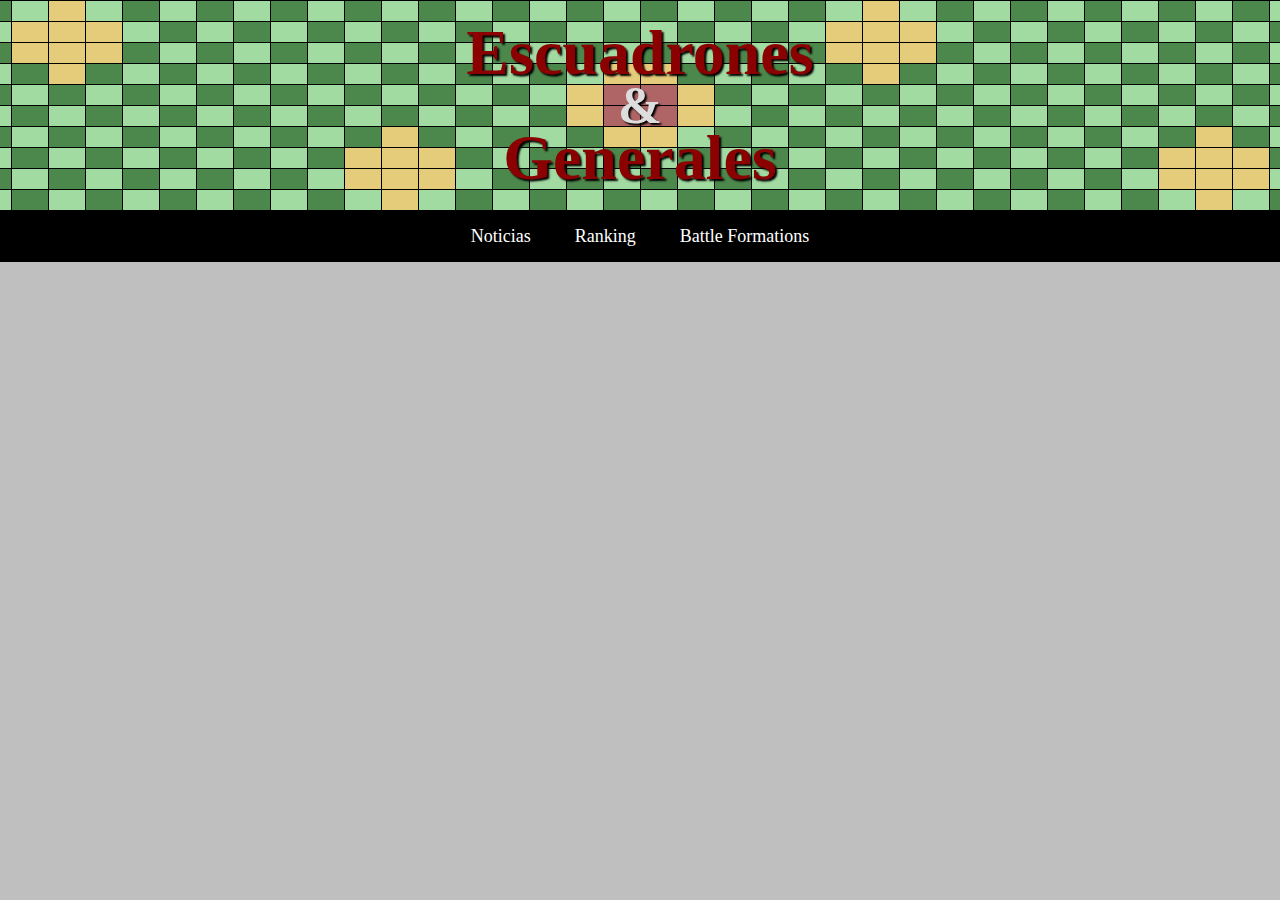
<file: index.html>
<!DOCTYPE html>
 <!-- -->

      
<html lang="es">
  <head>
     <link rel="stylesheet" href="squads.css">
    <meta charset="UTF-8" />
    <meta name="viewport" content="width=device-width, initial-scale=1.0" />
    <title>Escuadrones y Generales</title>
    </head>

    <body>

      <div class="board-wrapper">
      <h1 class="board-title">
       <span class="title-word">Escuadrones</span>
       <span class="title-word" id="amper">&</span>
       <span class="title-word">Generales</span>
      </h1>
 
      <table class="board" aria-label="Tablero 18 por 16">
    <tbody>


      <!-- Fila 12
        <tr>
         <td></td> <td></td> <td></td> <td></td> <td></td> 
        <td></td> <td></td> <td></td> <td></td>
        <td></td> <td></td> <td></td> <td></td> <td></td> 
        <td></td> <td></td> <td></td> <td></td> 
        <td></td> <td></td> <td></td> <td></td> <td></td> 
        <td></td> <td></td> <td></td> <td></td><td></td> <td></td> <td></td> <td></td> <td></td> 
        <td></td> <td></td> <td></td> <td></td> 
      </tr>-->

      <!-- Fila 11 -->
        <tr>
          <td></td> <td></td> <td></td> <td></td> <td></td> 
        <td></td> <td></td> <td></td> <td></td>
         <td></td> <td></td> <td class="special-a"></td> <td></td> <td></td> 
        <td></td> <td></td> <td></td> <td></td> 
         <!-- agregado -->
        <td></td> <td></td> <td></td> <td></td> <td></td> 
        <td></td> <td></td> <td></td> <td></td> 
        <td></td> <td></td> <td></td> <td></td> <td></td> 
        <td></td> <td class="special-a"></td> <td></td> <td></td><!-- agregado -->
        <td></td> <td></td> <td></td> <td></td> <td></td> 
        <td></td> <td></td> <td></td> <td></td>
        <td></td> <td></td> <td></td> <td></td> <td></td> 
        <td></td> <td></td> <td></td> <td></td> 
      </tr>

      <!-- Fila 10 -->
        <tr>
          <td></td> <td></td> <td></td> <td></td> <td></td> 
        <td></td> <td></td> <td></td> <td></td>
         <td></td> <td class="special-a"></td> <td class="special-a"></td> <td class="special-a"></td> <td></td> 
        <td></td> <td></td> <td></td> <td></td>  <!-- agregado -->
        <td></td> <td></td> <td></td> <td></td> <td></td> 
        <td></td> <td></td> <td></td> <td></td> 
        <td></td> <td></td> <td></td> <td></td> <td></td> 
        <td class="special-a"></td> <td class="special-a"></td> <td class="special-a"></td> <td></td><!-- agregado -->
        <td></td> <td></td> <td></td> <td></td> <td></td> 
        <td></td> <td></td> <td></td> <td></td> 
        <td></td> <td></td> <td></td> <td></td> <td></td> 
        <td></td> <td></td> <td></td> <td></td>
      </tr>

      <!-- Fila 9 -->
        <tr>
          <td></td> <td></td> <td></td> <td></td> <td></td> 
        <td></td> <td></td> <td></td> <td></td>
         <td></td> <td class="special-a"></td> <td class="special-a"></td> <td class="special-a"></td> <td></td> 
        <td></td> <td></td> <td></td> <td></td>  <!-- agregado -->
        <td></td> <td></td> <td></td> <td></td> <td></td> 
        <td></td> <td></td> <td></td> <td></td> 
        <td></td> <td></td> <td></td> <td></td> <td></td> 
        <td class="special-a"></td> <td class="special-a"></td> <td class="special-a"></td> <td></td><!-- agregado -->
        <td></td> <td></td> <td></td> <td></td> <td></td> 
        <td></td> <td></td> <td></td> <td></td> 
        <td></td> <td></td> <td></td> <td></td> <td></td> 
        <td></td> <td></td> <td></td> <td></td>
      </tr>

      <!-- Fila 8 -->
        <tr>
          <td></td> <td></td> <td></td> <td></td> <td></td> 
        <td></td> <td></td> <td></td> <td></td>
         <td></td> <td></td> <td class="special-a"></td> <td></td> <td></td> 
        <td></td> <td></td> <td></td> <td></td>  <!-- agregado -->
        <td></td> <td></td> <td></td> <td></td> <td></td> 
        <td></td> <td></td> <td></td> <td class="special-a"></td> 
        <td class="special-a"></td> <td></td> <td></td> <td></td> <td></td> 
        <td></td> <td class="special-a"></td> <td></td> <td></td><!-- agregado -->
        <td></td> <td></td> <td></td> <td></td> <td></td> 
        <td></td> <td></td> <td></td> <td></td>
        <td></td> <td></td> <td></td> <td></td> <td></td> 
        <td></td> <td></td> <td></td> <td></td> 
      </tr>

      <!-- Fila 7 -->
        <tr>
          <td></td> <td></td> <td></td> <td></td> <td></td> 
        <td></td> <td></td> <td></td> <td></td>
         <td></td> <td></td> <td></td> <td></td> <td></td> 
        <td></td> <td></td> <td></td> <td></td>  <!-- agregado -->
        <td></td> <td></td> <td></td> <td></td> <td></td> 
        <td></td> <td></td> <td class="special-a"></td> <td class="special-b"></td> 
        <td class="special-b"></td> <td class="special-a"></td> <td></td> <td></td> <td></td> 
        <td></td> <td></td> <td></td> <td></td><!-- agregado -->
        <td></td> <td></td> <td></td> <td></td> <td></td> 
        <td></td> <td></td> <td></td> <td></td>
        <td></td> <td></td> <td></td> <td></td> <td></td> 
        <td></td> <td></td> <td></td> <td></td> 
      </tr>

      <!-- Fila 6 -->
        <tr>
          <td></td> <td></td> <td></td> <td></td> <td></td> 
        <td></td> <td></td> <td></td> <td></td>
        <td></td> <td></td> <td></td> <td></td> <td></td> 
        <td></td> <td></td> <td></td> <td></td>   <!-- agregado -->
        <td></td> <td></td> <td></td> <td></td> <td></td> 
        <td></td> <td></td> <td class="special-a"></td> <td class="special-b"></td> 
        <td class="special-b"></td> <td class="special-a"></td> <td></td> <td></td> <td></td> 
        <td></td> <td></td> <td></td> <td></td><!-- agregado -->
        <td></td> <td></td> <td></td> <td></td> <td></td> 
        <td></td> <td></td> <td></td> <td></td> 
        <td></td> <td></td> <td></td> <td></td> <td></td> 
        <td></td> <td></td> <td></td> <td></td>
      </tr>

      <!-- Fila 5 -->
        <tr>
          <td></td> <td></td> <td></td> <td></td> <td></td> 
        <td></td> <td></td> <td></td> <td></td>
        <td></td> <td></td> <td></td> <td></td> <td></td> 
        <td></td> <td></td> <td></td> <td></td>   <!-- agregado -->
        <td></td> <td></td> <td class="special-a"></td> <td></td> <td></td> 
        <td></td> <td></td> <td></td> <td class="special-a"></td> 
        <td class="special-a"></td> <td></td> <td></td> <td></td> <td></td> 
        <td></td> <td></td> <td></td> <td></td><!-- agregado -->
        <td></td> <td></td> <td></td> <td></td> <td></td> 
        <td></td> <td class="special-a"></td> <td></td> <td></td>
        <td></td> <td></td> <td></td> <td></td> <td></td> 
        <td></td> <td></td> <td></td> <td></td> 
      </tr>

      <!-- Fila 4 -->
        <tr>
          <td></td> <td></td> <td></td> <td></td> <td></td> 
        <td></td> <td></td> <td></td> <td></td>
        <td></td> <td></td> <td></td> <td></td> <td></td> 
        <td></td> <td></td> <td></td> <td></td>   <!-- agregado -->
        <td></td> <td class="special-a"></td> <td class="special-a"></td> <td class="special-a"></td> <td></td> 
        <td></td> <td></td> <td></td> <td></td> 
        <td></td> <td></td> <td></td> <td></td> <td></td> 
        <td></td> <td></td> <td></td> <td></td><!-- agregado -->
        <td></td> <td></td> <td></td> <td></td> <td></td> 
        <td class="special-a"></td> <td class="special-a"></td> <td class="special-a"></td> <td></td> 
        <td></td> <td></td> <td></td> <td></td> <td></td> 
        <td></td> <td></td> <td></td> <td></td>
      </tr>

      <!-- Fila 3 -->
        <tr>
          <td></td> <td></td> <td></td> <td></td> <td></td> 
        <td></td> <td></td> <td></td> <td></td>
        <td></td> <td></td> <td></td> <td></td> <td></td> 
        <td></td> <td></td> <td></td> <td></td>   <!-- agregado -->
        <td></td> <td class="special-a"></td> <td class="special-a"></td> <td class="special-a"></td> <td></td> 
        <td></td> <td></td> <td></td> <td></td> 
        <td></td> <td></td> <td></td> <td></td> <td></td> 
        <td></td> <td></td> <td></td> <td></td><!-- agregado -->
        <td></td> <td></td> <td></td> <td></td> <td></td> 
        <td class="special-a"></td> <td class="special-a"></td> <td class="special-a"></td> <td></td> 
        <td></td> <td></td> <td></td> <td></td> <td></td> 
        <td></td> <td></td> <td></td> <td></td>
      </tr>

      <!-- Fila 2 -->
        <tr>
          <td></td> <td></td> <td></td> <td></td> <td></td> 
        <td></td> <td></td> <td></td> <td></td>
        <td></td> <td></td> <td></td> <td></td> <td></td> 
        <td></td> <td></td> <td></td> <td></td>   <!-- agregado -->
        <td></td> <td></td> <td  class="special-a"></td> <td></td> <td></td> 
        <td></td> <td></td> <td></td> <td></td> 
        <td></td> <td></td> <td></td> <td></td> <td></td> 
        <td></td> <td></td> <td></td> <td></td><!-- agregado -->
        <td></td> <td></td> <td></td> <td></td> <td></td> 
        <td></td> <td class="special-a"></td> <td></td> <td></td> 
        <td></td> <td></td> <td></td> <td></td> <td></td> 
        <td></td> <td></td> <td></td> <td></td>
      </tr>

      <!-- Fila 1 
        <tr>
        <td></td> <td></td> <td></td> <td></td> <td></td> 
        <td></td> <td></td> <td></td> <td></td>   
        <td></td> <td></td> <td></td> <td></td> <td></td> 
        <td></td> <td></td> <td></td> <td></td> 
        <td></td> <td></td> <td></td> <td></td> <td></td> 
        <td></td> <td></td> <td></td> <td></td>
        <td></td> <td></td> <td></td> <td></td> <td></td> 
        <td></td> <td></td> <td></td> <td></td> 
      </tr>-->

    </tbody>
  </table>
  </div>

        <div>

        <nav class="navbar">
     <!-- <a href="#home" class="navlink" >Inicio</a> -->
          <a href="#news" class="navlink">Noticias</a>
          <a href="#ranking" class="navlink" >Ranking</a>
          <a href="#formations" class="navlink" >Battle Formations</a>
     <!-- <a href="#tutorial" class="navlink" >Tutoriales</a> -->
        </nav>

      </div>


      <!-- Sección de NOTICIAS -->

 

    <main id="main-doc">


      <div class="content" id="ranking">

        <h2>Ranking de Jugadores</h2>

        <div class="header-row">
    <span class="header-name">Jugador</span>
    <span class="header-score">Puntaje</span>
        </div>
       

       <ol class="scoreboard">
    <li><span class="name">Lord Maximo</span><span class="score">311.5</span></li>
    <li><span class="name">Lord Matador</span><span class="score">311.5</span></li>
    <li><span class="name">Lord Nartuoale</span><span class="score">311.5</span></li>
    <li><span class="name">Lord Pastor</span><span class="score">297.5</span></li>
    <li><span class="name">Lord Zequi</span><span class="score">290.5</span></li>
  </ol>

      </div>

  <div class="content" id="formations">

    <section class="magazine-section" aria-labelledby="magazine-title">

     <div class="mag-grid">
      <figure class="mag-item">
       <h3>Ale vs Zequi</h3>
        <figcaption>
         <p>Una jugada calculada que cambió el curso de la partida en el turno tres.</p>
        </figcaption>
         <img src="imagenes/Ale vs Zequi.jpeg" alt="Ale vs Zequi" loading="lazy">

        </figure>

      <figure class="mag-item">
       <h3>Maxi vs Zequi</h3>
       <figcaption>
        <p>El equipo rojo abrió camino con precisión milimétrica y control de zonas.</p>
        </figcaption>
      <img src="imagenes/Maxi vs Zequi.jpeg" alt="Maxi vs Zequi" loading="lazy">
      

    </figure>

    <figure class="mag-item">
      <h3>Jorge vs Maxi</h3>
      <figcaption>
        <p>El dominio de casilleros especiales fue clave para cerrar el empate.</p>
      </figcaption>
      <img src="imagenes/Jorge vs Maxi.jpeg" alt="Jorge vs Maxi" loading="lazy">      
    </figure>
    </section>
  </div>

  <div class="content" id="news">
  <section class="magazine-section news-section" aria-labelledby="news-title">
    <h2 id="news-title">Noticias</h2>

    <div class="mag-grid">

          <figure class="mag-item">
        <img src="imagenes/reglas.jpeg" alt="Torneo de fin de mes" loading="lazy">
        <figcaption>
          <p>El creador y referee aclarando reglas</p>
        </figcaption>
      </figure>

    
      <figure class="mag-item">
        <img src="imagenes/hail.jpeg" alt="Presentación de torneo beta testers" loading="lazy">
        <figcaption>
          <p>El futuro ganador saludando a Herr Kete</p>
        </figcaption>
      </figure>

                  <figure class="mag-item">
        <img src="imagenes/sonrisa.jpeg" alt="Tablero con casilleros especiales" loading="lazy">
        <figcaption>
          <p>En la victoria o en la derrota siempre con una sonrisa</p>
        </figcaption>
      </figure>


            <figure class="mag-item">
        <img src="imagenes/trofeos.jpeg" alt="Tablero con casilleros especiales" loading="lazy">
        <figcaption>
          <p>Quien se llevara los trofeos?</p>
        </figcaption>
      </figure>



                  <figure class="mag-item">
        <img src="imagenes/podio.jpeg" alt="Tablero con casilleros especiales" loading="lazy">
        <figcaption>
          <p>Los ganadores del primer torneo junto a Darkete</p>
        </figcaption>
      </figure>
</div>

    </div>
  </section>
</div>
<!-- 
<div class="content" id="tutorial">

         <div class="video-container">
    <iframe width="560" height="315" 
      src="https://www.youtube.com/embed/Tafj_EaUDeY" 
      title="YouTube video player" 
      frameborder="0" 
      allow="accelerometer; autoplay; clipboard-write; encrypted-media; gyroscope; picture-in-picture" 
      allowfullscreen>
    </iframe>
  </div>
</div>
 -->
      </div>

      
    </main>
    </body>
    </html>
</file>
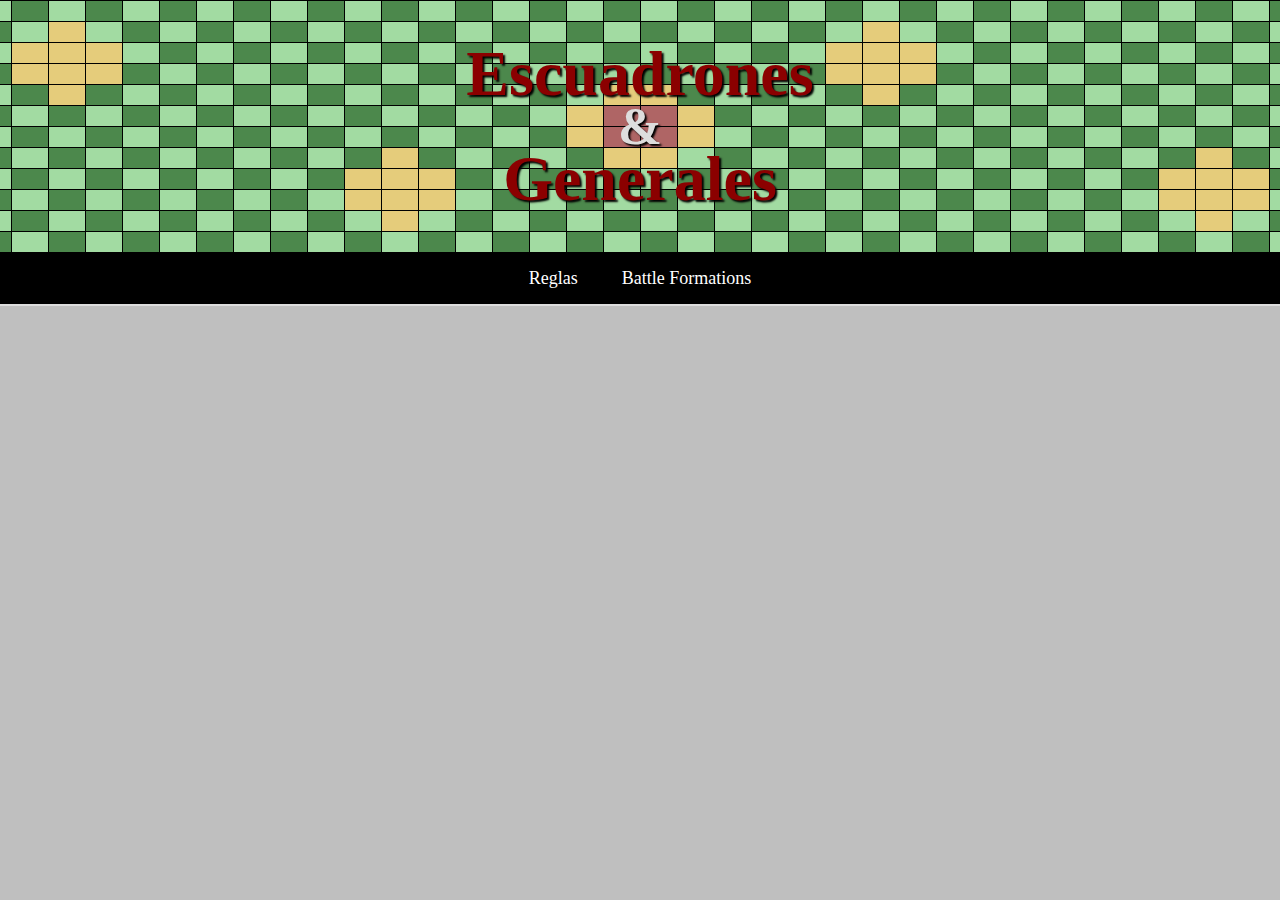
<file: squads.html>
<!DOCTYPE html>
<html lang="es">
  <head>
     <link rel="stylesheet" href="squads.css">
    <meta charset="UTF-8" />
    <meta name="viewport" content="width=device-width, initial-scale=1.0" />
    <title>Escuadrones y Generales</title>
    </head>
    <body>
      <div class="board-wrapper">
    <h1 class="board-title">
    <span class="title-word">Escuadrones</span>
    <span class="title-word" id="amper">&</span>
    <span class="title-word">Generales</span>
  </h1>
 <table class="board" aria-label="Tablero 18 por 16">
    <tbody>
      <!-- 
  <tr>
        <td></td> <td></td> <td></td> <td></td> <td></td> 
        <td></td> <td></td> <td></td> <td></td> 
        <td></td> <td></td> <td></td> <td></td> <td></td> 
        <td></td> <td></td> <td></td> <td></td>
      </tr> Fila 16-->

      <!-- 
      <tr>
        <td></td> <td></td> <td></td> <td></td> <td></td> 
        <td></td> <td></td> <td></td> <td></td> 
        <td></td> <td></td> <td></td> <td></td> <td></td> 
        <td></td> <td></td> <td></td> <td></td>
      </tr> Fila 15-->

      <!-- Fila 14-->
        <tr>
         <td></td> <td></td> <td></td> <td></td> <td></td> 
        <td></td> <td></td> <td></td> <td></td>  <!-- agregado -->
        <td></td> <td></td> <td></td> <td></td> <td></td> 
        <td></td> <td></td> <td></td> <td></td> 
        <td></td> <td></td> <td></td> <td></td> <td></td> 
        <td></td> <td></td> <td></td> <td></td><!-- agregado --><td></td> <td></td> <td></td> <td></td> <td></td> 
        <td></td> <td></td> <td></td> <td></td> 
      </tr>

      <!-- Fila 13 -->
        <tr>
         <td></td> <td></td> <td class="special-a"></td> <td></td> <td></td> 
        <td></td> <td></td> <td></td> <td></td> 
         <!-- agregado -->
        <td></td> <td></td> <td></td> <td></td> <td></td> 
        <td></td> <td></td> <td></td> <td></td> 
        <td></td> <td></td> <td></td> <td></td> <td></td> 
        <td></td> <td class="special-a"></td> <td></td> <td></td><!-- agregado -->
        <td></td> <td></td> <td></td> <td></td> <td></td> 
        <td></td> <td></td> <td></td> <td></td> 
      </tr>

      <!-- Fila 12 -->
        <tr>
         <td></td> <td class="special-a"></td> <td class="special-a"></td> <td class="special-a"></td> <td></td> 
        <td></td> <td></td> <td></td> <td></td>  <!-- agregado -->
        <td></td> <td></td> <td></td> <td></td> <td></td> 
        <td></td> <td></td> <td></td> <td></td> 
        <td></td> <td></td> <td></td> <td></td> <td></td> 
        <td class="special-a"></td> <td class="special-a"></td> <td class="special-a"></td> <td></td><!-- agregado -->
        <td></td> <td></td> <td></td> <td></td> <td></td> 
        <td></td> <td></td> <td></td> <td></td> 
      </tr>

      <!-- Fila 11 -->
        <tr>
         <td></td> <td class="special-a"></td> <td class="special-a"></td> <td class="special-a"></td> <td></td> 
        <td></td> <td></td> <td></td> <td></td>  <!-- agregado -->
        <td></td> <td></td> <td></td> <td></td> <td></td> 
        <td></td> <td></td> <td></td> <td></td> 
        <td></td> <td></td> <td></td> <td></td> <td></td> 
        <td class="special-a"></td> <td class="special-a"></td> <td class="special-a"></td> <td></td><!-- agregado -->
        <td></td> <td></td> <td></td> <td></td> <td></td> 
        <td></td> <td></td> <td></td> <td></td> 
      </tr>

      <!-- Fila 10 -->
        <tr>
         <td></td> <td></td> <td class="special-a"></td> <td></td> <td></td> 
        <td></td> <td></td> <td></td> <td></td>  <!-- agregado -->
        <td></td> <td></td> <td></td> <td></td> <td></td> 
        <td></td> <td></td> <td></td> <td class="special-a"></td> 
        <td class="special-a"></td> <td></td> <td></td> <td></td> <td></td> 
        <td></td> <td class="special-a"></td> <td></td> <td></td><!-- agregado -->
        <td></td> <td></td> <td></td> <td></td> <td></td> 
        <td></td> <td></td> <td></td> <td></td> 
      </tr>

      <!-- Fila 9 -->
        <tr>
         <td></td> <td></td> <td></td> <td></td> <td></td> 
        <td></td> <td></td> <td></td> <td></td>  <!-- agregado -->
        <td></td> <td></td> <td></td> <td></td> <td></td> 
        <td></td> <td></td> <td class="special-a"></td> <td class="special-b"></td> 
        <td class="special-b"></td> <td class="special-a"></td> <td></td> <td></td> <td></td> 
        <td></td> <td></td> <td></td> <td></td><!-- agregado -->
        <td></td> <td></td> <td></td> <td></td> <td></td> 
        <td></td> <td></td> <td></td> <td></td> 
      </tr>

      <!-- Fila 8 -->
        <tr>
        <td></td> <td></td> <td></td> <td></td> <td></td> 
        <td></td> <td></td> <td></td> <td></td>   <!-- agregado -->
        <td></td> <td></td> <td></td> <td></td> <td></td> 
        <td></td> <td></td> <td class="special-a"></td> <td class="special-b"></td> 
        <td class="special-b"></td> <td class="special-a"></td> <td></td> <td></td> <td></td> 
        <td></td> <td></td> <td></td> <td></td><!-- agregado -->
        <td></td> <td></td> <td></td> <td></td> <td></td> 
        <td></td> <td></td> <td></td> <td></td> 
      </tr>

      <!-- Fila 7 -->
        <tr>
        <td></td> <td></td> <td></td> <td></td> <td></td> 
        <td></td> <td></td> <td></td> <td></td>   <!-- agregado -->
        <td></td> <td></td> <td class="special-a"></td> <td></td> <td></td> 
        <td></td> <td></td> <td></td> <td class="special-a"></td> 
        <td class="special-a"></td> <td></td> <td></td> <td></td> <td></td> 
        <td></td> <td></td> <td></td> <td></td><!-- agregado -->
        <td></td> <td></td> <td></td> <td></td> <td></td> 
        <td></td> <td class="special-a"></td> <td></td> <td></td> 
      </tr>

      <!-- Fila 6 -->
        <tr>
        <td></td> <td></td> <td></td> <td></td> <td></td> 
        <td></td> <td></td> <td></td> <td></td>   <!-- agregado -->
        <td></td> <td class="special-a"></td> <td class="special-a"></td> <td class="special-a"></td> <td></td> 
        <td></td> <td></td> <td></td> <td></td> 
        <td></td> <td></td> <td></td> <td></td> <td></td> 
        <td></td> <td></td> <td></td> <td></td><!-- agregado -->
        <td></td> <td></td> <td></td> <td></td> <td></td> 
        <td class="special-a"></td> <td class="special-a"></td> <td class="special-a"></td> <td></td> 
      </tr>

      <!-- Fila 5 -->
        <tr>
        <td></td> <td></td> <td></td> <td></td> <td></td> 
        <td></td> <td></td> <td></td> <td></td>   <!-- agregado -->
        <td></td> <td class="special-a"></td> <td class="special-a"></td> <td class="special-a"></td> <td></td> 
        <td></td> <td></td> <td></td> <td></td> 
        <td></td> <td></td> <td></td> <td></td> <td></td> 
        <td></td> <td></td> <td></td> <td></td><!-- agregado -->
        <td></td> <td></td> <td></td> <td></td> <td></td> 
        <td class="special-a"></td> <td class="special-a"></td> <td class="special-a"></td> <td></td> 
      </tr>

      <!-- Fila 4 -->
        <tr>
        <td></td> <td></td> <td></td> <td></td> <td></td> 
        <td></td> <td></td> <td></td> <td></td>   <!-- agregado -->
        <td></td> <td></td> <td  class="special-a"></td> <td></td> <td></td> 
        <td></td> <td></td> <td></td> <td></td> 
        <td></td> <td></td> <td></td> <td></td> <td></td> 
        <td></td> <td></td> <td></td> <td></td><!-- agregado -->
        <td></td> <td></td> <td></td> <td></td> <td></td> 
        <td></td> <td class="special-a"></td> <td></td> <td></td> 
      </tr>

      <!-- Fila 3 -->
        <tr>
        <td></td> <td></td> <td></td> <td></td> <td></td> 
        <td></td> <td></td> <td></td> <td></td>   <!-- agregado -->
        <td></td> <td></td> <td></td> <td></td> <td></td> 
        <td></td> <td></td> <td></td> <td></td> 
        <td></td> <td></td> <td></td> <td></td> <td></td> 
        <td></td> <td></td> <td></td> <td></td><!-- agregado -->
        <td></td> <td></td> <td></td> <td></td> <td></td> 
        <td></td> <td></td> <td></td> <td></td> 
      </tr>

      <!--
        <tr>
        <td></td> <td></td> <td></td> <td></td> <td></td> 
        <td></td> <td></td> <td></td> <td></td> 
        <td></td> <td></td> <td></td> <td></td> <td></td> 
        <td></td> <td></td> <td></td> <td></td>
      </tr>  Fila 2 -->

      <!--
        <tr>
        <td></td> <td></td> <td></td> <td></td> <td></td> 
        <td></td> <td></td> <td></td> <td></td> 
        <td></td> <td></td> <td></td> <td></td> <td></td> 
        <td></td> <td></td> <td></td> <td></td>
      </tr>  Fila 1 -->

    </tbody>
  </table>
  </div>
 

    <main id="main-doc">

      <div>

        <nav class="navbar">
     <!-- <a href="#home" class="navlink" >Inicio</a> -->
          <a href="#reglas" class="navlink" >Reglas</a>
          <a href="#formations" class="navlink" >Battle Formations</a>
     <!-- <a href="#tutorial" class="navlink" >Tutoriales</a> -->
        </nav>

      </div>



      <div class="content" id="home">

      </div>

      <div class="content" id="reglas">

        <h2>Reglas</h2>

        <p>Tenes las orden del rey y las ordenes del general. Tenes que matar al rey enemigo o tomarle su castillo para ganar.</p>

      </div>

      <div class="content" id="formations">

        <section class="magazine-section" aria-labelledby="magazine-title">

  <div class="mag-grid">
    <figure class="mag-item">
      <h3>Ale vs Zequi</h3>
            <figcaption>
        <p>Una jugada calculada que cambió el curso de la partida en el turno tres.</p>
      </figcaption>
      <img src="imagenes/Ale vs Zequi.jpeg" alt="Ale vs Zequi" loading="lazy">

    </figure>

    <figure class="mag-item">
      <h3>Maxi vs Zequi</h3>
              <p>El equipo rojo abrió camino con precisión milimétrica y control de zonas.</p>
      </figcaption>
      <img src="imagenes/Maxi vs Zequi.jpeg" alt="Maxi vs Zequi" loading="lazy">
      <figcaption>

    </figure>

    <figure class="mag-item">
      <h3>Jorge vs Maxi</h3>
      <figcaption>
        <p>El dominio de casilleros especiales fue clave para cerrar el empate.</p>
      </figcaption>
      <img src="imagenes/Jorge vs Maxi.jpeg" alt="Jorge vs Maxi" loading="lazy">      
    </figure>
    </section>
  </div>
<!-- 
<div class="content" id="tutorial">

         <div class="video-container">
    <iframe width="560" height="315" 
      src="https://www.youtube.com/embed/Tafj_EaUDeY" 
      title="YouTube video player" 
      frameborder="0" 
      allow="accelerometer; autoplay; clipboard-write; encrypted-media; gyroscope; picture-in-picture" 
      allowfullscreen>
    </iframe>
  </div>
</div>
 -->
      </div>

      
    </main>
    </body>
    </html>
</file>
<file: squads.css>
/* ---------- Base ---------- */
/* 1) Borra márgenes/paddings por defecto arriba */
html, body {
  margin: 0 !important;
  padding: 0 !important;
}

/* 2) Asegura que el contenedor del tablero no se separe arriba */
.board-wrapper {
  margin-top: 0 !important;
  min-height: auto !important;
  align-items: flex-start !important;  /* ya lo venías usando */
}

/* 3) La tabla no debe aportar margen */
table.board {
  margin: 0 !important;
}

/* 4) Por si algún título global colapsa márgenes al tope */
h1{
  margin-top: 0 !important;
}


html {
  background-color: #bfbfbf;
  scroll-behavior: smooth;
    margin: 0;
  padding: 0;
}
body {
  margin: 0;
  padding: 0;
}
 #home{
  margin: 0 !important;
  padding: 0 !important;
 }

/* ---------- Banner / Nav / Contenido ---------- */
.banner {
  background-color: blue;
  color: #ddd;
  padding: 20px;
}

.navbar {
  background-color: black;
  padding: 15px 0;
  text-align: center;
}

.navlink {
  display: inline-block;
  color: #fff;
  text-decoration: none;
  margin: 0 20px;
  font-size: 18px;
  font-weight: 500;
  transition: color 0.3s;
}
.navlink:hover { color: #ffcc00; }

h1 {
  text-align: center;
  font-size: 5rem;
  margin: 25px 0 15px;
  color: #444;
  display: inline-block;
  padding-bottom: 5px;
}

h2 {
  text-align: center;
  font-size: 1.8rem;
  margin: 25px 0 15px;
  color: #444;
  display: inline-block;
  padding-bottom: 5px;
}

/* Mostrar “Home” por defecto (con :target para las otras secciones) */
.content { 
  display: none;
  padding: 20px;
  border: 1px solid #ddd;
  text-align: center;
 }
.content:target { display: block; }
.content#home { display: block; }

/* ---------- Video responsivo ---------- */
.video-container {
  position: relative;
  padding-bottom: 56.25%; /* 16:9 */
  height: 0;
  overflow: hidden;
  max-width: 100%;
  margin: 0 auto;
}
.video-container iframe {
  position: absolute; top: 0; left: 0; width: 100%; height: 100%;
}

/* ---------- Variables del tablero ---------- */
:root{
  --light: #90ee9099;
  --dark:  #00640099;
  --special-a: #ffd54f99;   /* amarillo suave */
  --special-b: #a52a2a99;     /* marrón */
  --cell-w: 34px;         /* más ancho */
  --cell-h: 18px;         /* más bajo */
  --cell-border: 1px solid #000; /* borde fino negro */
}

/* ---------- Wrapper del tablero centrado en la pantalla ---------- */
.board-wrapper {
  position: relative;
  display: flex;
  justify-content: center;   /* centra horizontalmente */
  align-items: flex-start;   /* alinea arriba en lugar de en el medio */
  min-height: auto;          /* quita la altura forzada */
  margin-top: 20px;          /* opcional: da un margen fijo arriba */
  overflow: auto;            /* permite scroll si no entra */
 /*background:
    conic-gradient(
      var(--light) 25%,
      var(--dark) 0 50%,
      var(--light) 0 75%,
      var(--dark) 0
    )
    /* Colocamos una "esquina" del tile en el centro horizontal,
       y arriba (y=0) para alinear con la fila superior del tablero */
    /*calc(50% - var(--cell-w)) 0
    / calc(2 * var(--cell-w)) calc(2 * var(--cell-h)) repeat;*/
}


/* ---------- Título superpuesto ---------- */
.board-title {
  position: absolute;
  top: 50%;
  left: 50%;
  /* Ajuste que ya venías usando; mantenido */
  transform: translate(-50%, -49%);
  text-align: center;
  font-size: 4rem;
  font-weight: bold;
  line-height: 0.8;
  color: darkred;
  text-shadow: 2px 2px 2px #000;
  pointer-events: none; /* no bloquea clics en las celdas */
}
.board-title .title-word { display: block; }
.board-title .title-word:nth-child(2) { font-size: 3.3rem; margin: 6px 0; }

/* Color específico para la & si usas id="amper" */
#amper {
  color: #ddd;
  text-shadow: 2px 2px 2px #000;; /* corregido (antes #red no era válido) */
}

/* ---------- Tabla del tablero ---------- */
table.board {
  border-collapse: collapse;
  table-layout: fixed;  /* fija el tamaño de las celdas */
  margin: 0;            /* el centrado lo maneja el wrapper */
  
}

/* Celdas */
.board td {
  width: var(--cell-w);
  height: var(--cell-h);
  min-width: var(--cell-w);   /* asegura tamaño fijo */
  min-height: var(--cell-h);
  border: var(--cell-border);
  text-align: center;
  vertical-align: middle;
  background: var(--light);
  font: 500 14px/1 system-ui, sans-serif;
  user-select: none;
  
}

/* Patrón alternado (tablero) */
.board tr:nth-child(odd)  td:nth-child(odd)  { background: var(--light); }
.board tr:nth-child(odd)  td:nth-child(even) { background: var(--dark);  }
.board tr:nth-child(even) td:nth-child(odd)  { background: var(--dark);  }
.board tr:nth-child(even) td:nth-child(even) { background: var(--light); }

/* Celdas especiales */
.board td.special-a { background: var(--special-a) !important; }
.board td.special-b { background: var(--special-b) !important; }

/* IDs opcionales para posiciones únicas */
.board td#spawn { background: #c8e6c9 !important; } /* verde suave */
.board td#goal  { background: #ffcdd2 !important; } /* rojo suave */

/* Sección tipo revista */
.magazine-section {
  max-width: 1200px;   /* ancho máximo */
  margin: 40px auto;   /* centrado */
  padding: 0 20px;     /* espacio lateral */
}

.magazine-section h2 {
  text-align: center;
  font-size: 2rem;
  margin-bottom: 30px;
  color: #333;
}

.mag-grid {
  display: grid;
  grid-template-columns: repeat(auto-fit, minmax(250px, 1fr)); /* 3 columnas adaptables */
  gap: 20px;  /* espacio entre items */
}

.mag-item {
  text-align: center;
}

.mag-item img {
  max-width: 100%;
  height: auto;
  border-radius: 6px;
  object-fit: cover;
  max-height: 180px; /* controla que no se vean gigantes */
  display: block;
  margin: 0 auto;

  border: 2px solid #eee;               /* borde fino */
  box-shadow: 0 4px 8px rgba(0,0,0,0.15); /* sombra suave */
  transition: transform 0.3s, box-shadow 0.3s;
}

.mag-item figcaption {
  margin-top: 10px;
}

.mag-item h3 {
  font-size: 1.2rem;
  margin-bottom: 5px;
  color: #222;
}

.mag-item p {
  font-size: 0.95rem;
  color: #555;
  line-height: 1.4;
}

.mag-item img:hover {
  transform: scale(1.70);                /* ligero zoom al pasar el mouse */
  box-shadow: 0 8px 16px rgba(0,0,0,0.25); /* sombra más fuerte */
}

.ranking {
  text-align: center;
  margin: 40px auto;
  max-width: 320px;
  align-content: center;
}

.scoreboard {
  list-style: none;        /* quitamos numeración */
  padding: 0;
  margin: 0;
  border: 2px solid #333;
  border-radius: 8px;
  background: #e5f2e5;
}

.scoreboard li {
  display: grid;
  grid-template-columns: 1fr auto;  /* dos columnas: nombre y puntaje */
  padding: 8px 16px;
  border-bottom: 1px solid #bbb;
  font-family: 'Courier New', monospace;
  font-size: 1.1rem;
}

.scoreboard li:last-child {
  border-bottom: none;
}

.name {
  text-align: left;
  font-weight: bold;
}

.score {
  text-align: right;
  color: darkred;
}
/* Fila de encabezados */
.header-row {
  display: grid;
  grid-template-columns: 1fr auto; /* misma estructura que el ranking */
  padding: 6px 16px;
  font-weight: bold;
  background: #333;
  color: #fff;
  border-radius: 6px 6px 0 0;
}

.header-name {
  text-align: left;
}

.header-score {
  text-align: right;
}
</file>
